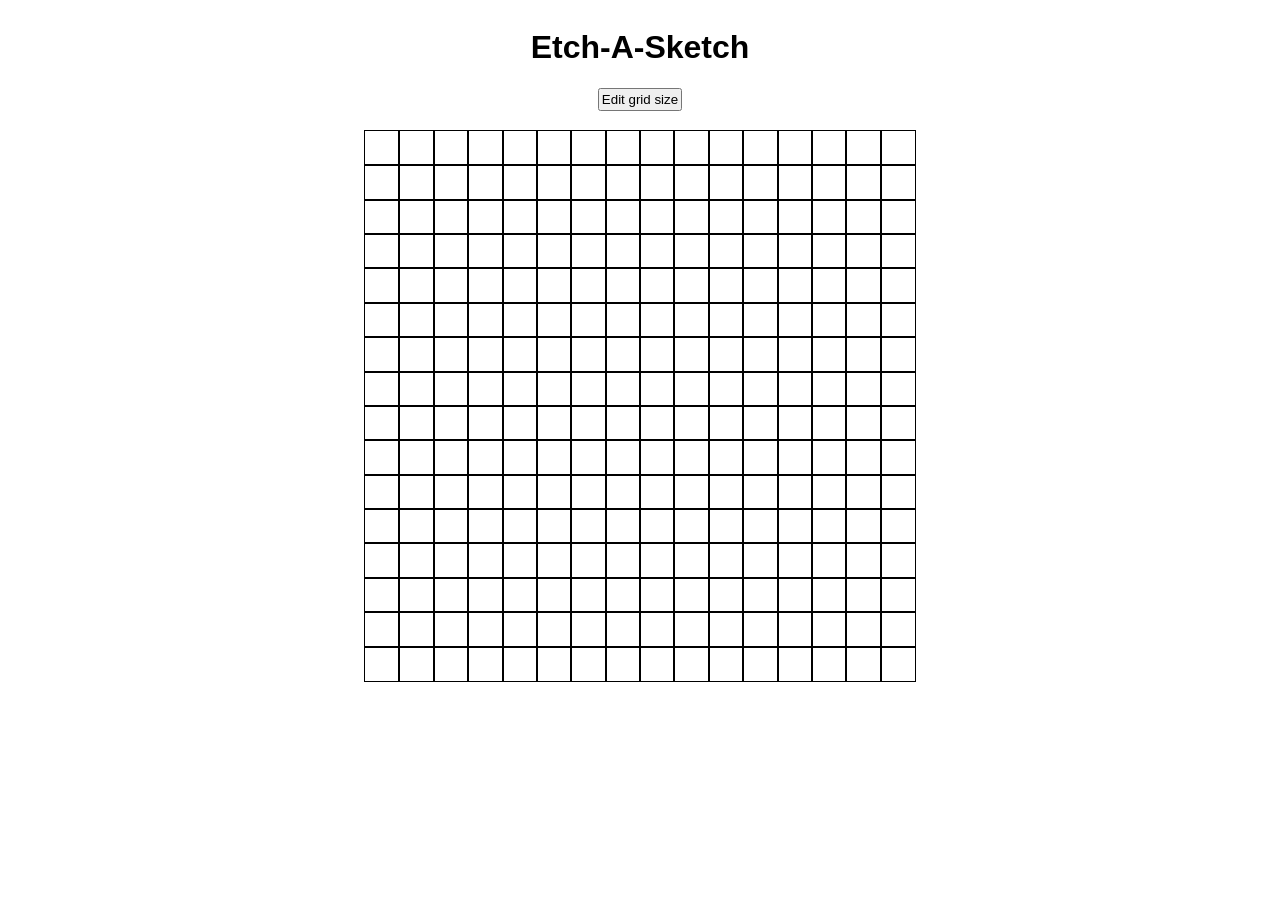
<file: index.html>
<!DOCTYPE html>
<html lang="en">
<head>
    <meta charset="UTF-8">
    <title>Etch-A-Sketch</title>
    <link rel="stylesheet" href="style.css">
</head>
<body>
    <h1>Etch-A-Sketch</h1>
    <button>Edit grid size</button>
    <div class="container">
    </div>
    <script src="project.js"></script>
</body>
</html>
</file>
<file: style.css>
body {
    text-align: center;
    display: flex;
    flex-direction: column;
    align-items: center;
    font-family: Arial, Helvetica, sans-serif;
}

.container {
    height: 550px;
    width: 550px;
    display: flex;
}

.square {
    flex-grow: 1;
    min-height: 2px;
    outline: 0.2px solid black;
}

.column {
    flex-grow: 1;
    min-height: 2px;
    outline: 0.2px solid black;
}

button {
    padding: 2px;
    margin-bottom: 20px;
}
</file>
